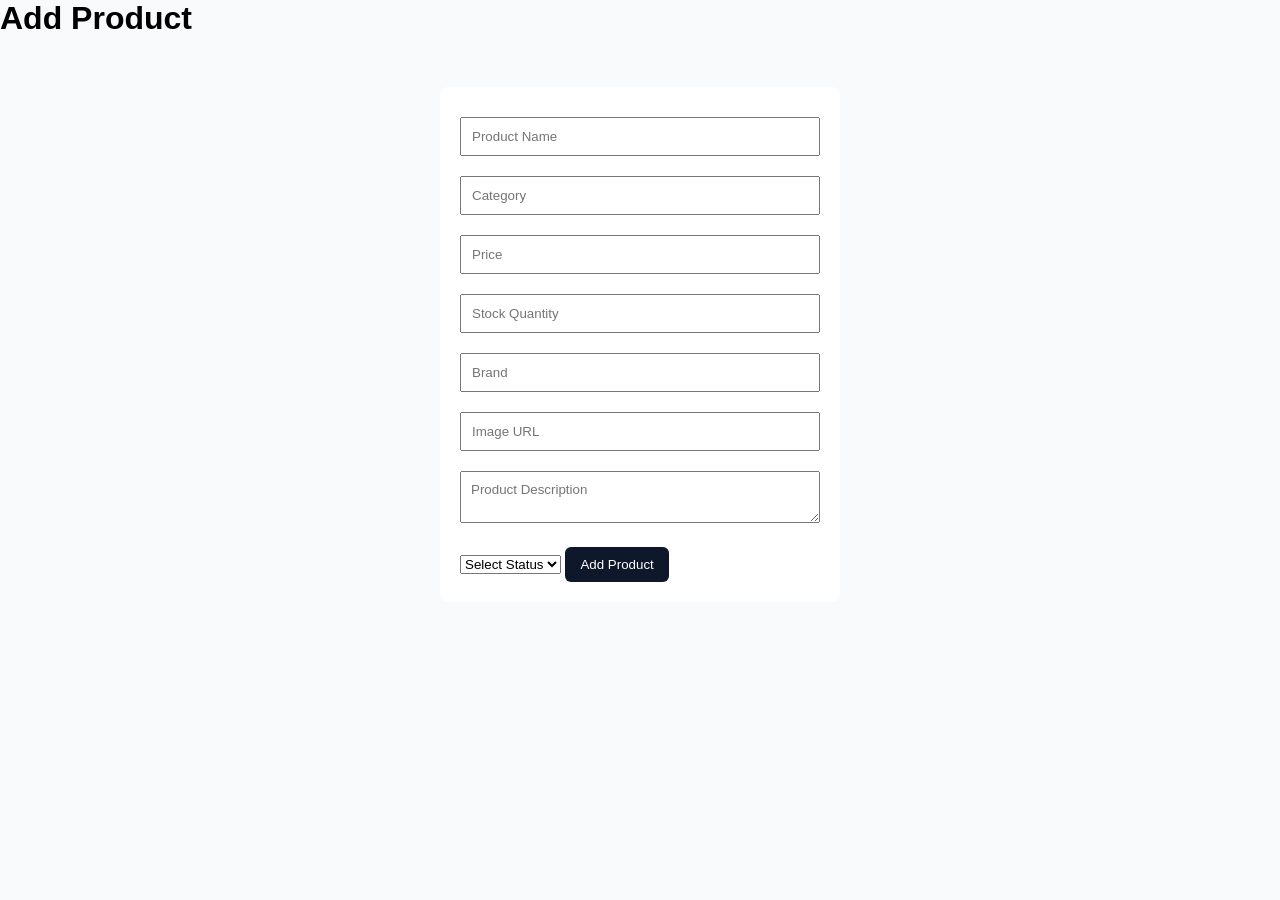
<file: admin/add-product.html>
<!DOCTYPE html>
<html>
<head>
<title>Add Product</title>
<link rel="stylesheet" href="../css/style.css">
</head>

<body>

<header>
<h1>Add Product</h1>
</header>

<div class="form-container">

<form id="productForm">

<input type="text" placeholder="Product Name" required>

<input type="text" placeholder="Category" required>

<input type="number" placeholder="Price" required>

<input type="number" placeholder="Stock Quantity">

<input type="text" placeholder="Brand">

<input type="text" placeholder="Image URL">

<textarea placeholder="Product Description"></textarea>

<select>
<option>Select Status</option>
<option>Active</option>
<option>Out of Stock</option>
</select>

<button type="submit">Add Product</button>

</form>

</div>

<script src="../js/admin.js"></script>

</body>
</html>
</file>
<file: css/style.css>
*{
margin:0;
padding:0;
box-sizing:border-box;
font-family:Inter,Arial;
}

body{
background:#f8fafc;
}

/* NAVBAR */

.navbar{
display:flex;
justify-content:space-between;
padding:18px 50px;
background:white;
border-bottom:1px solid #e2e8f0;
}

.logo{
font-weight:700;
font-size:20px;
}

nav a{
margin-left:20px;
text-decoration:none;
color:#334155;
}

/* HERO */

.hero{
padding:80px 50px;
background:linear-gradient(135deg,#3b82f6,#6366f1);
color:white;
}

/* CONTAINER */

.container{
padding:50px;
}

/* PRODUCTS */

.product-grid{
display:grid;
grid-template-columns:repeat(auto-fit,minmax(220px,1fr));
gap:25px;
}

.product-card{
background:white;
border-radius:10px;
padding:15px;
text-align:center;
text-decoration:none;
color:black;
box-shadow:0 6px 20px rgba(0,0,0,0.05);
}

.product-card img{
width:100%;
height:180px;
object-fit:cover;
border-radius:8px;
}

button{
margin-top:10px;
padding:10px 15px;
background:#0f172a;
color:white;
border:none;
border-radius:6px;
cursor:pointer;
}

/* PRODUCT PAGE */

.product-page{
display:flex;
gap:40px;
padding:50px;
}

/* CART */

.cart-item{
display:flex;
gap:20px;
margin:20px 0;
}

.checkout-btn{
background:green;
}

/* ADMIN */

.admin-layout{
display:flex;
}

.sidebar{
width:200px;
background:#0f172a;
color:white;
height:100vh;
padding:20px;
}

.sidebar a{
display:block;
color:white;
margin:15px 0;
text-decoration:none;
}

main{
flex:1;
padding:40px;
}

.stats{
display:flex;
gap:20px;
}

.card{
background:white;
padding:20px;
border-radius:8px;
box-shadow:0 6px 20px rgba(0,0,0,0.05);
}

table{
width:100%;
background:white;
border-collapse:collapse;
margin-top:20px;
}

th,td{
border:1px solid #eee;
padding:10px;
}

.add-btn{
margin-top:10px;
background:green;
}

/* FORM */

.form-container{
width:400px;
margin:auto;
margin-top:50px;
background:white;
padding:20px;
border-radius:8px;
}

input,textarea{
width:100%;
padding:10px;
margin:10px 0;
}
</file>
